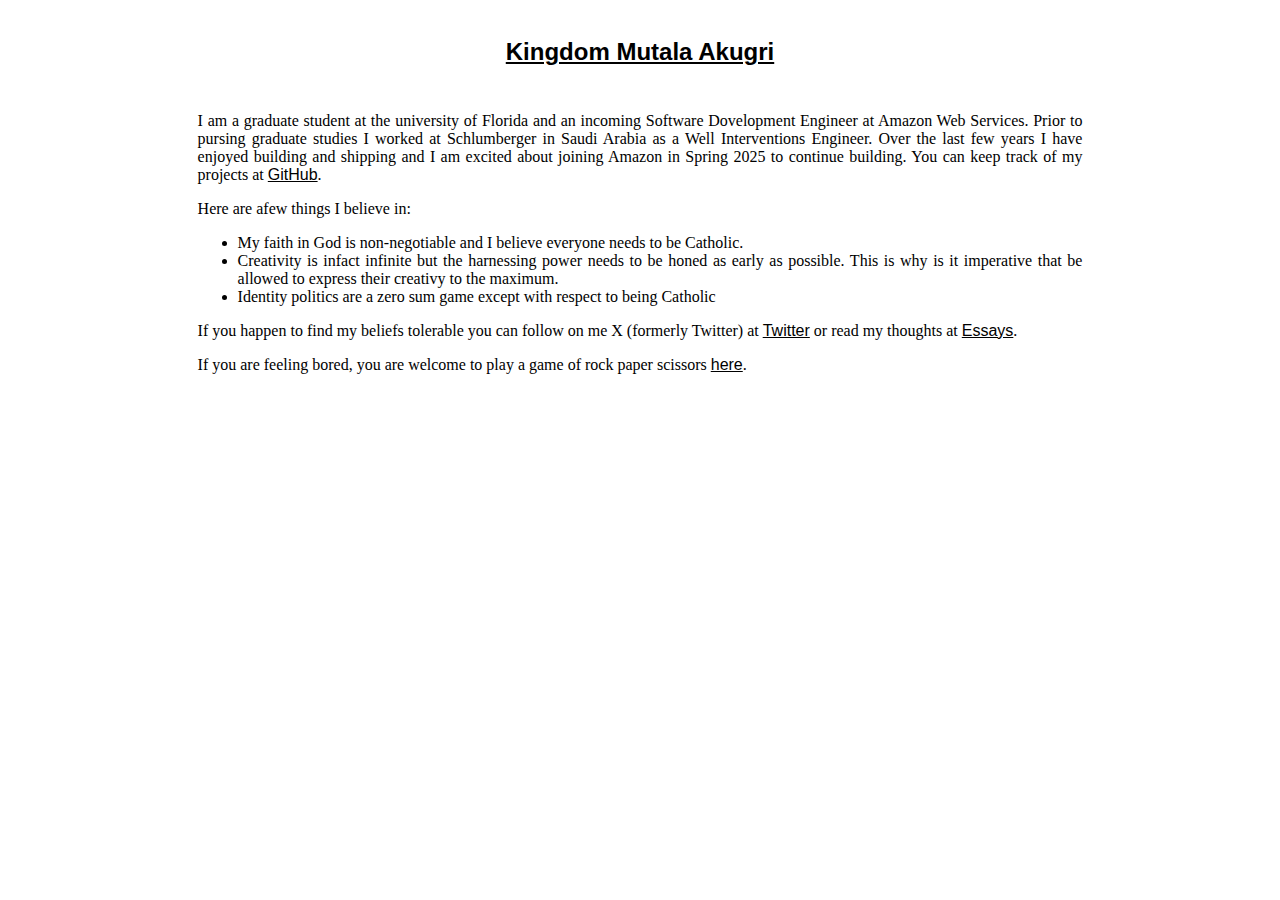
<file: index.html>
<!DOCTYPE html>
<html lang="en">
<head>
    <meta charset="UTF-8">
    <meta http-equiv="X-UA-Compatible" content="IE=Edge,chrome=1">
    <meta name="viewport" content="width=device-width, initial-scale=1.0">
    <meta property="image" content="./images/passport_sized_photo.jpg">
    <!-- <meta property="og:image" content="https://www.theodinproject.com/assets/og-logo-2bdf3a30.png"> -->
    <title>Kingdom Mutala Akugri</title>
    <link rel="stylesheet" href="style.css">
</head>
<body>
    <script src="javascript.js" defer></script>
    <div class="name">
        <h2>
            <a href="https://x.com/kmakugri" target="_blank" rel="noopener norefferer">Kingdom Mutala Akugri</a>
        </h2>
    </div>
    <p class="introduction">
        I am a graduate student at the university of Florida and an incoming Software Dovelopment Engineer at Amazon Web Services. Prior to pursing graduate studies
        I worked at Schlumberger in Saudi Arabia as a Well Interventions Engineer. Over the last few years I have enjoyed building and shipping and I am excited about joining Amazon in Spring 2025 to continue building.
        You can keep track of my projects at <a href="https://github.com/kakugri" target="_blank" rel="noopener norefferer">GitHub</a>.
    </p>
    <div class="beliefs">
        Here are afew things I believe in:
        <ul>
            <li>My faith in God is non-negotiable and I believe everyone needs to be Catholic.</li>
            <li>Creativity is infact infinite but the harnessing power needs to be honed as early as possible. This is why is it imperative that
                be allowed to express their creativy to the maximum.
            </li>
            <li>Identity politics are a zero sum game except with respect to being Catholic</li>
        </ul>
        If you happen to find my beliefs tolerable you can follow on me X (formerly Twitter) at <a href="https://x.com/kmakugri" target="_blank" rel="noopener norefferer">Twitter</a> or 
        read my thoughts at <a href="https://x.com/kmakugri" target="_blank" rel="noopener norefferer">Essays</a>.
        <p>If you are feeling bored, you are welcome to play a game of rock paper scissors <a href="./rockPaperScissors.html" target="_blank" rel="noopener norefferer" >here</a>.</p>
    </div>
    <!-- <img src="./images/passport_sized_photo.jpg" alt="kingdom_passport_sized_photo" height="300" width="300"> -->
</body>
</html>
</file>
<file: style.css>
.name {
    padding: 10px;
    text-align: center;
}

.introduction, .beliefs {
    text-align: justify;
    padding-left: 15%;
    padding-right: 15%;
}

.backgroundpicture {
    text-align: center;
}

#startGame {
    /* background-color: rgb(198, 172, 223); */
    width: 6%;
    display: flex;
    /* border: 2px solid slategray; */
}

a {
    font-family: Arial, Helvetica, sans-serif;
    color: black;
}
</file>
